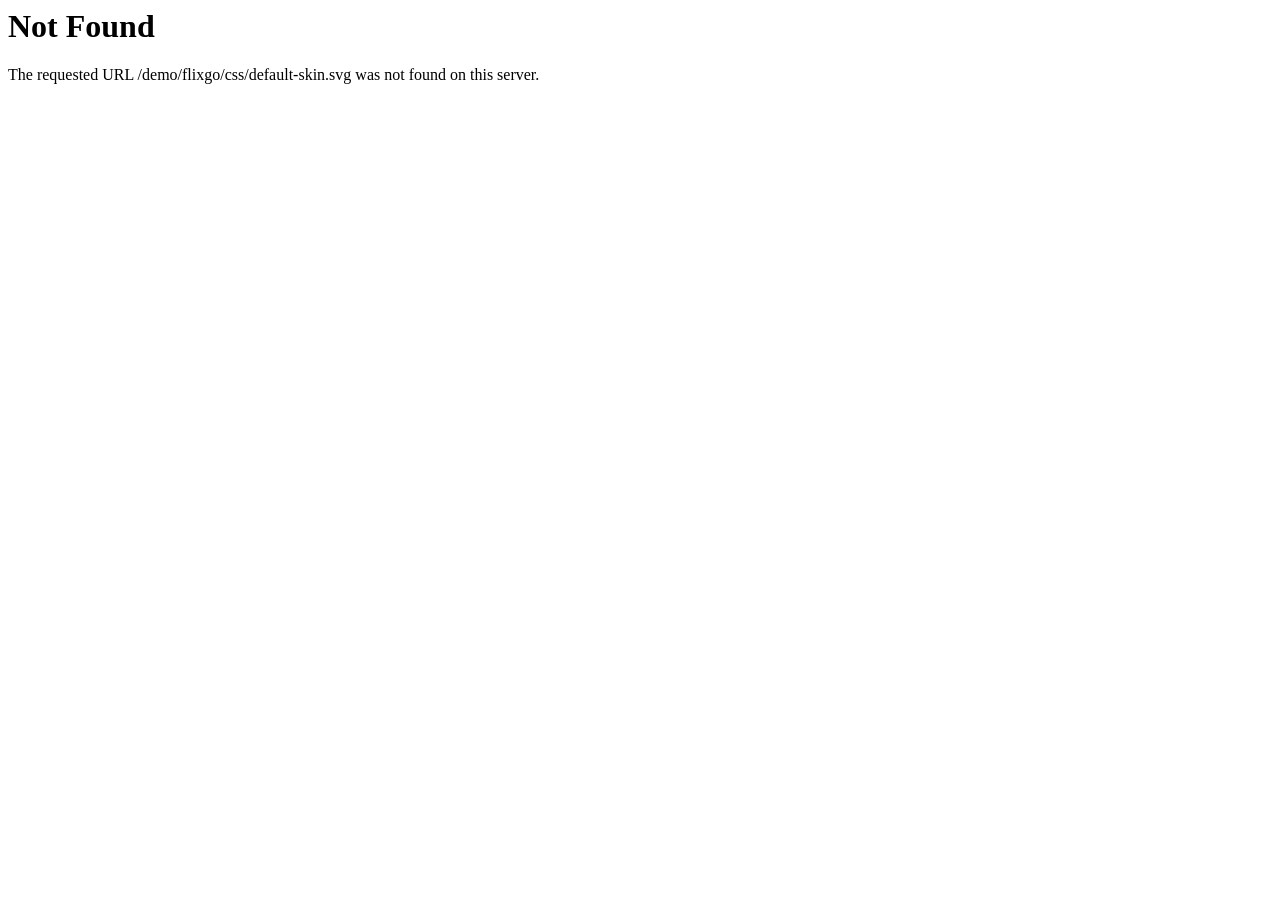
<file: FlixGo-Online-Movies-Template/css/default-skin-2.html>
<!DOCTYPE HTML PUBLIC "-//IETF//DTD HTML 2.0//EN">
<html><head>
<title>404 Not Found</title>
</head><body>
<h1>Not Found</h1>
<p>The requested URL /demo/flixgo/css/default-skin.svg was not found on this server.</p>
</body></html>
</file>
